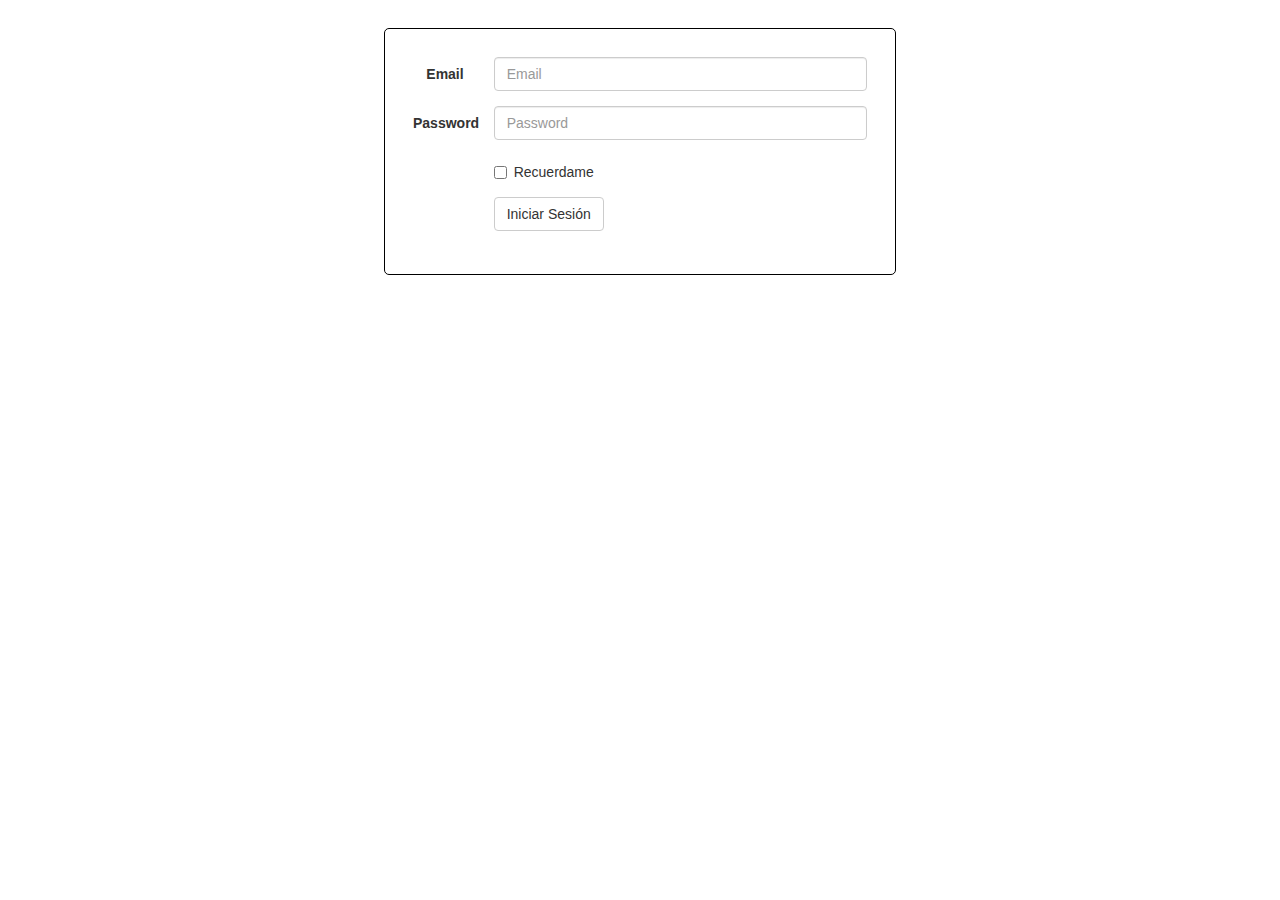
<file: index.html>
<!-- index.html -->

<!DOCTYPE html>
<html>
<head>
    <link rel="stylesheet" href="bower_components/bootstrap/dist/css/bootstrap.min.css">
    <link rel="stylesheet" href="bower_components/animate.css/animate.min.css">
    <link rel="stylesheet" href="css/style.css">
    <link rel="stylesheet" href="css/animaciones.css">    
</head>

<body ng-app="app">
    
    <!-- Agregamos la raiz de nuestras rutas -->
    <section ui-view class="inicio"></section>

    <script src="bower_components/angular/angular.min.js"></script>
    <script src="bower_components/angular-animate/angular-animate.min.js"></script>
    <script src="bower_components/angular-ui-router/release/angular-ui-router.min.js"></script>
    <script src="app.js"></script>
</body>
</html>
</file>
<file: css/style.css>
.navbar{
	border-radius: 0;
}

.login{
	width: 40%;
	border:1px solid black;
	border-radius: 5px;
	padding: 2em;
	margin: 2em auto;
}



/* contenido de las vistas del wizard */
#form-views{
	padding: 2em;
}

/* contenido de todo el wizard */
#form-container{ 
	margin-bottom:20px;
    border-radius:5px; 
}

/* parte superior del wizard */
#form-container .page-header{ 
	background:#3F51B5;
	color: white; 
	margin:0; 
	padding:30px; 
    border-top-left-radius:5px; 
    border-top-right-radius:5px; 
}

/* numeros del boton */
#status-buttons{  }
#status-buttons a { 
	color:#FFF; 
	display:inline-block; 
	font-size:12px; 
	margin-right:10px; 
	text-align:center; 
	text-transform:uppercase; 
}
#status-buttons a:hover{ 
	text-decoration:none; 
}
/* botones del wizard */
#status-buttons span  { 
	background:#080808;
	display:block;
	height:30px;
	margin:0 auto 10px;
	padding-top:5px;
	width:30px;
    border-radius:50%; 
}

/* clase para estatus activo del wizard */
#status-buttons a.active span   { background:#00BC8C; }
</file>
<file: css/animaciones.css>
.inicio.ng-enter, .inicio.ng-leave {
	
	width: 100%;
    position:absolute;
}

.inicio.ng-enter {

    animation: fadeInUp 1s;
 
}
.inicio.ng-leave {

    animation: fadeOutDown 1s;

}

.paginas.ng-enter, .paginas.ng-leave {
	
	width: 100%;
    position:absolute;
}

.paginas.ng-enter {

    animation: fadeInLeft 1s;
 
}
.paginas.ng-leave {

    animation: fadeOutRight 1s;

}

.wizard.ng-enter, .wizard.ng-leave {
	
	width: 100%;
    position:absolute;
}

.wizard.ng-enter {

    animation: zoomIn 1s;
 
}
.wizard.ng-leave {

    animation: zoomOut 1s;

}
</file>
